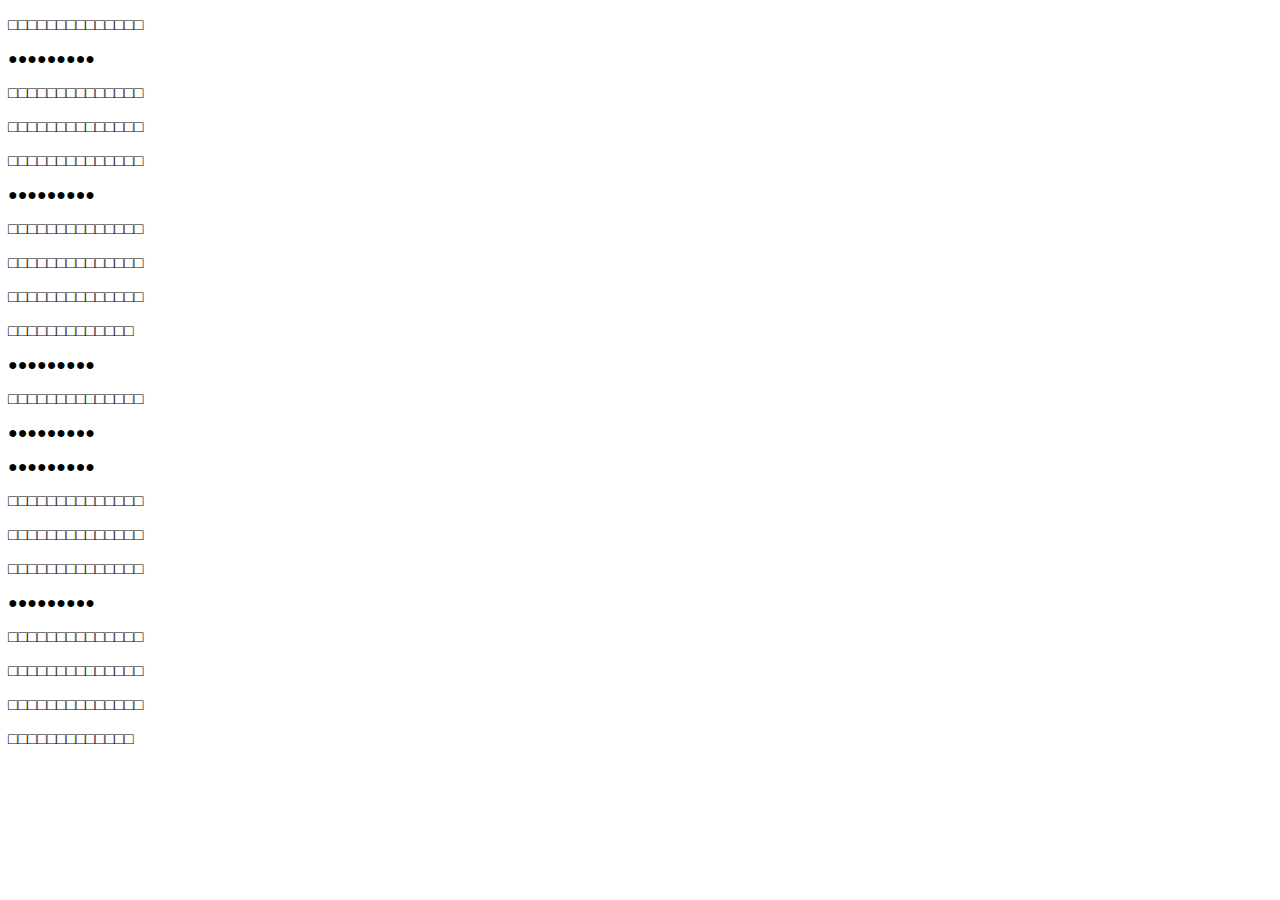
<file: index.html>
<!DOCTYPE html>
<html>
<head>
	<link rel="stylesheet" type="text/css" href="C:\Users\Nick\Documents\WebsiteWorkspace\interpolate\css\firstPage.css">
	<title>Interpolation Station</title>
	<meta charset="utf-8"/>
	<audio id = "myAudio">
		<source src="C:\Users\Nick\Documents\WebsiteWorkspace\interpolate\AudioClips\pageFlip.mp3" type="audio/mpeg">
	</audio>
</head>
<body>
	<div id = bookHolder>
		<div id = bookCover>
			<div id = bookSpine></div>
		</div>
		<div id = pageOne></div>
		<div>
			<div id = pageThreeLeft>
				<p id = 'boxOne'>&#9633;&#9633;&#9633;&#9633;&#9633;&#9633;&#9633;&#9633;&#9633;&#9633;&#9633;&#9633;&#9633;&#9633;</p>
				<div id = tutorialClick></div>
				<p class = 'interpolateText'>&#9679;&#9679;&#9679;&#9679;&#9679;&#9679;&#9679;&#9679;&#9679;</p>
				<p class = textLines>&#9633;&#9633;&#9633;&#9633;&#9633;&#9633;&#9633;&#9633;&#9633;&#9633;&#9633;&#9633;&#9633;&#9633;</p>
				<p class = textLines>&#9633;&#9633;&#9633;&#9633;&#9633;&#9633;&#9633;&#9633;&#9633;&#9633;&#9633;&#9633;&#9633;&#9633;</p>
				<p class = textLines>&#9633;&#9633;&#9633;&#9633;&#9633;&#9633;&#9633;&#9633;&#9633;&#9633;&#9633;&#9633;&#9633;&#9633;</p>
				<div id = tutorialClickTwo></div>
				<p class = 'interpolateText' ">&#9679;&#9679;&#9679;&#9679;&#9679;&#9679;&#9679;&#9679;&#9679;</p>
				<p class = textLines>&#9633;&#9633;&#9633;&#9633;&#9633;&#9633;&#9633;&#9633;&#9633;&#9633;&#9633;&#9633;&#9633;&#9633;</p>
				<p class = textLines>&#9633;&#9633;&#9633;&#9633;&#9633;&#9633;&#9633;&#9633;&#9633;&#9633;&#9633;&#9633;&#9633;&#9633;</p>
				<p class = textLines>&#9633;&#9633;&#9633;&#9633;&#9633;&#9633;&#9633;&#9633;&#9633;&#9633;&#9633;&#9633;&#9633;&#9633;</p>
				<p class = textLines>&#9633;&#9633;&#9633;&#9633;&#9633;&#9633;&#9633;&#9633;&#9633;&#9633;&#9633;&#9633;&#9633;</p>
				<div id = tutorialClickThree></div>
				<p class = 'interpolateText' ">&#9679;&#9679;&#9679;&#9679;&#9679;&#9679;&#9679;&#9679;&#9679;</p>
			</div>
			<div id = pageThreeRight>
				<p id = 'boxOne'>&#9633;&#9633;&#9633;&#9633;&#9633;&#9633;&#9633;&#9633;&#9633;&#9633;&#9633;&#9633;&#9633;&#9633;</p>
				<div id = tutorialClickFour></div>
				<p class = 'interpolateText'>&#9679;&#9679;&#9679;&#9679;&#9679;&#9679;&#9679;&#9679;&#9679;</p>
				<div id = tutorialClickFive></div>
				<p class = 'interpolateText' >&#9679;&#9679;&#9679;&#9679;&#9679;&#9679;&#9679;&#9679;&#9679;</p>
				<p class = textLines>&#9633;&#9633;&#9633;&#9633;&#9633;&#9633;&#9633;&#9633;&#9633;&#9633;&#9633;&#9633;&#9633;&#9633;</p>
				<p class = textLines>&#9633;&#9633;&#9633;&#9633;&#9633;&#9633;&#9633;&#9633;&#9633;&#9633;&#9633;&#9633;&#9633;&#9633;</p>
				<p class = textLines>&#9633;&#9633;&#9633;&#9633;&#9633;&#9633;&#9633;&#9633;&#9633;&#9633;&#9633;&#9633;&#9633;&#9633;</p>
				<div id = tutorialClickSix></div>
				<p class = 'interpolateText' >&#9679;&#9679;&#9679;&#9679;&#9679;&#9679;&#9679;&#9679;&#9679;</p>
				<p class = textLines>&#9633;&#9633;&#9633;&#9633;&#9633;&#9633;&#9633;&#9633;&#9633;&#9633;&#9633;&#9633;&#9633;&#9633;</p>
				<p class = textLines>&#9633;&#9633;&#9633;&#9633;&#9633;&#9633;&#9633;&#9633;&#9633;&#9633;&#9633;&#9633;&#9633;&#9633;</p>
				<p class = textLines>&#9633;&#9633;&#9633;&#9633;&#9633;&#9633;&#9633;&#9633;&#9633;&#9633;&#9633;&#9633;&#9633;&#9633;</p>
				<p class = textLines>&#9633;&#9633;&#9633;&#9633;&#9633;&#9633;&#9633;&#9633;&#9633;&#9633;&#9633;&#9633;&#9633;</p>
			</div>
	</div>
		<div id = pageTwo></div>
		<div id = bookmark></div>
		
	</div>
	<div class = nextButton onclick="loadLevelTwo();"></div>
</body>
<script type="text/javascript" src = 'C:\Users\Nick\Documents\WebsiteWorkspace\interpolate\js\main.js'></script>
</html>
</file>
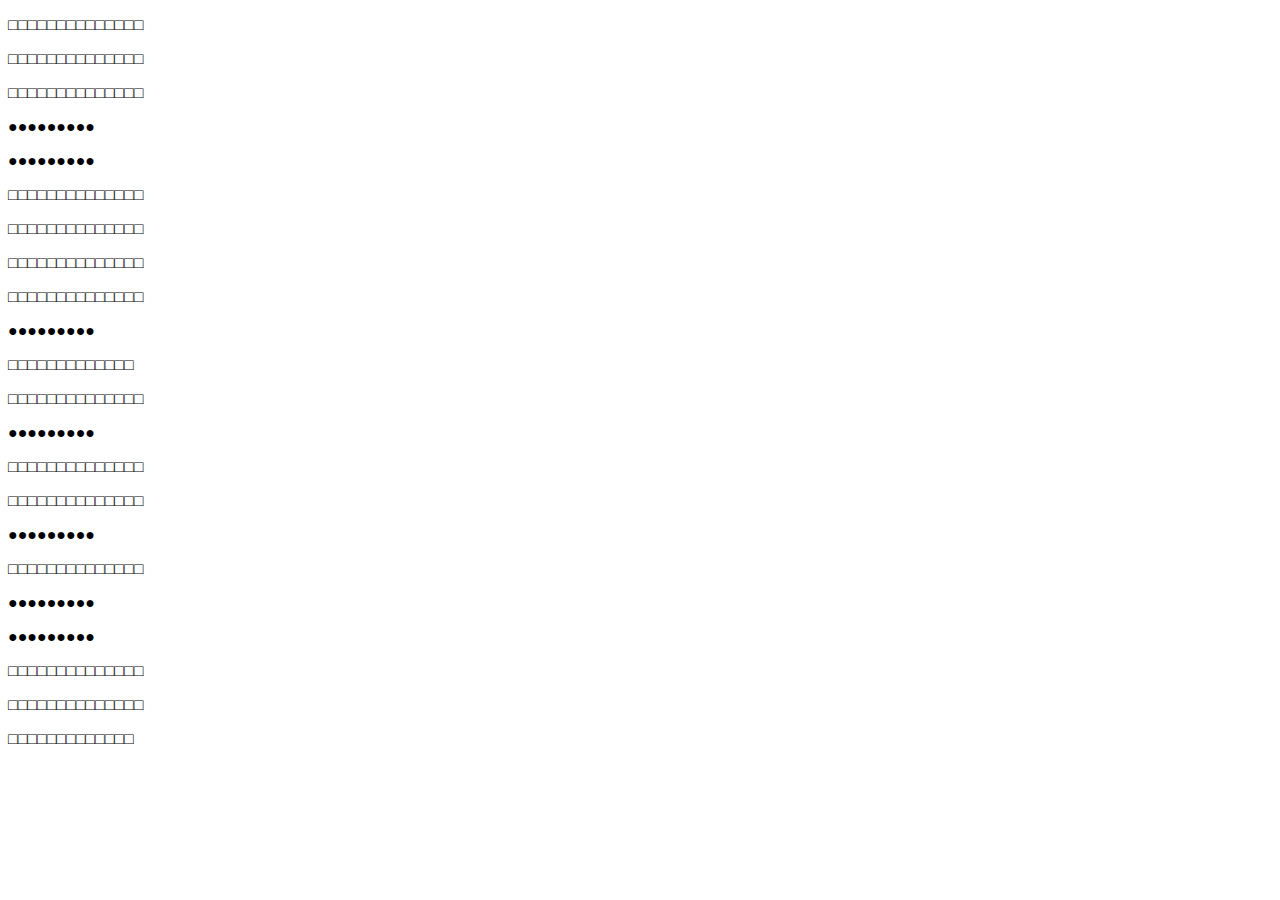
<file: webpages/LevelFour.html>
<!DOCTYPE html>
<html>
<head>
	<link rel="stylesheet" type="text/css" href="C:\Users\Nick\Documents\WebsiteWorkspace\interpolate\css\firstPage.css">
	<title>Interpolation Station</title>
	<audio id = "myAudio">
		<source src="C:\Users\Nick\Documents\WebsiteWorkspace\interpolate\AudioClips\pageFlip.mp3" type="audio/mpeg">
	</audio>
</head>
<body>
	<div id = bookHolder>
		<div id = bookCover>
			<div id = bookSpine></div>
		</div>
		<div id = pageOne></div>
		<div>
			<div id = pageThreeLeft>
				<p id = 'boxOne'>&#9633;&#9633;&#9633;&#9633;&#9633;&#9633;&#9633;&#9633;&#9633;&#9633;&#9633;&#9633;&#9633;&#9633;</p>
				<p class = textLines>&#9633;&#9633;&#9633;&#9633;&#9633;&#9633;&#9633;&#9633;&#9633;&#9633;&#9633;&#9633;&#9633;&#9633;</p>
				<p class = textLines>&#9633;&#9633;&#9633;&#9633;&#9633;&#9633;&#9633;&#9633;&#9633;&#9633;&#9633;&#9633;&#9633;&#9633;</p>
				<p class = 'interpolateText' >&#9679;&#9679;&#9679;&#9679;&#9679;&#9679;&#9679;&#9679;&#9679;</p>
				<p class = 'interpolateText' >&#9679;&#9679;&#9679;&#9679;&#9679;&#9679;&#9679;&#9679;&#9679;</p>
				<p class = textLines>&#9633;&#9633;&#9633;&#9633;&#9633;&#9633;&#9633;&#9633;&#9633;&#9633;&#9633;&#9633;&#9633;&#9633;</p>
				<p class = textLines>&#9633;&#9633;&#9633;&#9633;&#9633;&#9633;&#9633;&#9633;&#9633;&#9633;&#9633;&#9633;&#9633;&#9633;</p>
				<p class = textLines>&#9633;&#9633;&#9633;&#9633;&#9633;&#9633;&#9633;&#9633;&#9633;&#9633;&#9633;&#9633;&#9633;&#9633;</p>
				<p class = textLines>&#9633;&#9633;&#9633;&#9633;&#9633;&#9633;&#9633;&#9633;&#9633;&#9633;&#9633;&#9633;&#9633;&#9633;</p>
				<p class = 'interpolateText' ">&#9679;&#9679;&#9679;&#9679;&#9679;&#9679;&#9679;&#9679;&#9679;</p>
				<p class = textLines>&#9633;&#9633;&#9633;&#9633;&#9633;&#9633;&#9633;&#9633;&#9633;&#9633;&#9633;&#9633;&#9633;</p>
			</div>
			<div id = pageThreeRight>
				<p class = textLines>&#9633;&#9633;&#9633;&#9633;&#9633;&#9633;&#9633;&#9633;&#9633;&#9633;&#9633;&#9633;&#9633;&#9633;</p>
				<p class = 'interpolateText' >&#9679;&#9679;&#9679;&#9679;&#9679;&#9679;&#9679;&#9679;&#9679;</p>
				<p class = textLines>&#9633;&#9633;&#9633;&#9633;&#9633;&#9633;&#9633;&#9633;&#9633;&#9633;&#9633;&#9633;&#9633;&#9633;</p>
				<p class = textLines>&#9633;&#9633;&#9633;&#9633;&#9633;&#9633;&#9633;&#9633;&#9633;&#9633;&#9633;&#9633;&#9633;&#9633;</p>
				<p class = 'interpolateText' >&#9679;&#9679;&#9679;&#9679;&#9679;&#9679;&#9679;&#9679;&#9679;</p>
				<p class = textLines>&#9633;&#9633;&#9633;&#9633;&#9633;&#9633;&#9633;&#9633;&#9633;&#9633;&#9633;&#9633;&#9633;&#9633;</p>
				<p class = 'interpolateText' >&#9679;&#9679;&#9679;&#9679;&#9679;&#9679;&#9679;&#9679;&#9679;</p>
				<p class = 'interpolateText' >&#9679;&#9679;&#9679;&#9679;&#9679;&#9679;&#9679;&#9679;&#9679;</p>
				<p class = textLines>&#9633;&#9633;&#9633;&#9633;&#9633;&#9633;&#9633;&#9633;&#9633;&#9633;&#9633;&#9633;&#9633;&#9633;</p>
				<p class = textLines>&#9633;&#9633;&#9633;&#9633;&#9633;&#9633;&#9633;&#9633;&#9633;&#9633;&#9633;&#9633;&#9633;&#9633;</p>
				<p class = textLines>&#9633;&#9633;&#9633;&#9633;&#9633;&#9633;&#9633;&#9633;&#9633;&#9633;&#9633;&#9633;&#9633;</p>
			</div>
	</div>
		<div id = pageTwo></div>
		<div id = bookmark></div>
		
	</div>
	<div class = nextButton onclick="loadReplayScreen()"></div>
</body>
<script type="text/javascript" src = 'C:\Users\Nick\Documents\WebsiteWorkspace\interpolate\js\main.js'></script>
</html>
</file>
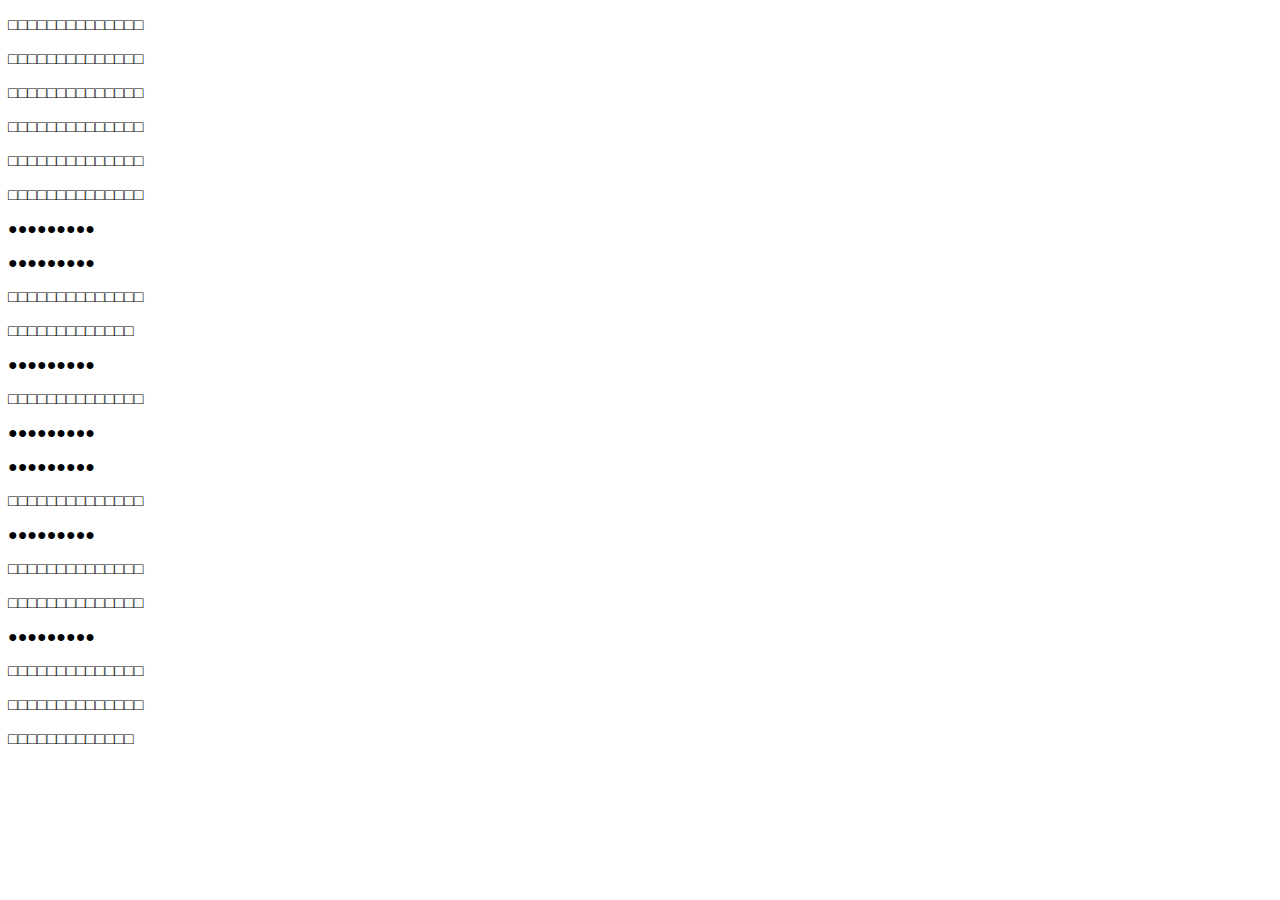
<file: webpages/LevelThree.html>
<!DOCTYPE html>
<html>
<head>
	<link rel="stylesheet" type="text/css" href="C:\Users\Nick\Documents\WebsiteWorkspace\interpolate\css\firstPage.css">
	<title>Interpolation Station</title>
	<audio id = "myAudio">
		<source src="C:\Users\Nick\Documents\WebsiteWorkspace\interpolate\AudioClips\pageFlip.mp3" type="audio/mpeg">
	</audio>
</head>
<body>
	<div id = bookHolder>
		<div id = bookCover>
			<div id = bookSpine></div>
		</div>
		<div id = pageOne></div>
		<div>
			<div id = pageThreeLeft>
				<p id = 'boxOne'>&#9633;&#9633;&#9633;&#9633;&#9633;&#9633;&#9633;&#9633;&#9633;&#9633;&#9633;&#9633;&#9633;&#9633;</p>
				<p class = textLines>&#9633;&#9633;&#9633;&#9633;&#9633;&#9633;&#9633;&#9633;&#9633;&#9633;&#9633;&#9633;&#9633;&#9633;</p>
				<p class = textLines>&#9633;&#9633;&#9633;&#9633;&#9633;&#9633;&#9633;&#9633;&#9633;&#9633;&#9633;&#9633;&#9633;&#9633;</p>
				<p class = textLines>&#9633;&#9633;&#9633;&#9633;&#9633;&#9633;&#9633;&#9633;&#9633;&#9633;&#9633;&#9633;&#9633;&#9633;</p>
				<p class = textLines>&#9633;&#9633;&#9633;&#9633;&#9633;&#9633;&#9633;&#9633;&#9633;&#9633;&#9633;&#9633;&#9633;&#9633;</p>
				<p class = textLines>&#9633;&#9633;&#9633;&#9633;&#9633;&#9633;&#9633;&#9633;&#9633;&#9633;&#9633;&#9633;&#9633;&#9633;</p>
				<p class = 'interpolateText' >&#9679;&#9679;&#9679;&#9679;&#9679;&#9679;&#9679;&#9679;&#9679;</p>
				<p class = 'interpolateText' >&#9679;&#9679;&#9679;&#9679;&#9679;&#9679;&#9679;&#9679;&#9679;</p>
				<p class = textLines>&#9633;&#9633;&#9633;&#9633;&#9633;&#9633;&#9633;&#9633;&#9633;&#9633;&#9633;&#9633;&#9633;&#9633;</p>
				<p class = textLines>&#9633;&#9633;&#9633;&#9633;&#9633;&#9633;&#9633;&#9633;&#9633;&#9633;&#9633;&#9633;&#9633;</p>
				<p class = 'interpolateText' ">&#9679;&#9679;&#9679;&#9679;&#9679;&#9679;&#9679;&#9679;&#9679;</p>
			</div>
			<div id = pageThreeRight>
				<p class = textLines>&#9633;&#9633;&#9633;&#9633;&#9633;&#9633;&#9633;&#9633;&#9633;&#9633;&#9633;&#9633;&#9633;&#9633;</p>
				<p class = 'interpolateText' >&#9679;&#9679;&#9679;&#9679;&#9679;&#9679;&#9679;&#9679;&#9679;</p>
				<p class = 'interpolateText' >&#9679;&#9679;&#9679;&#9679;&#9679;&#9679;&#9679;&#9679;&#9679;</p>
				<p class = textLines>&#9633;&#9633;&#9633;&#9633;&#9633;&#9633;&#9633;&#9633;&#9633;&#9633;&#9633;&#9633;&#9633;&#9633;</p>
				<p class = 'interpolateText' >&#9679;&#9679;&#9679;&#9679;&#9679;&#9679;&#9679;&#9679;&#9679;</p>
				<p class = textLines>&#9633;&#9633;&#9633;&#9633;&#9633;&#9633;&#9633;&#9633;&#9633;&#9633;&#9633;&#9633;&#9633;&#9633;</p>
				<p class = textLines>&#9633;&#9633;&#9633;&#9633;&#9633;&#9633;&#9633;&#9633;&#9633;&#9633;&#9633;&#9633;&#9633;&#9633;</p>
				<p class = 'interpolateText' >&#9679;&#9679;&#9679;&#9679;&#9679;&#9679;&#9679;&#9679;&#9679;</p>
				<p class = textLines>&#9633;&#9633;&#9633;&#9633;&#9633;&#9633;&#9633;&#9633;&#9633;&#9633;&#9633;&#9633;&#9633;&#9633;</p>
				<p class = textLines>&#9633;&#9633;&#9633;&#9633;&#9633;&#9633;&#9633;&#9633;&#9633;&#9633;&#9633;&#9633;&#9633;&#9633;</p>
				<p class = textLines>&#9633;&#9633;&#9633;&#9633;&#9633;&#9633;&#9633;&#9633;&#9633;&#9633;&#9633;&#9633;&#9633;</p>
			</div>
	</div>
		<div id = pageTwo></div>
		<div id = bookmark></div>
		
	</div>
	<div class = nextButton onclick="loadLevelFour()"></div>
</body>
<script type="text/javascript" src = 'C:\Users\Nick\Documents\WebsiteWorkspace\interpolate\js\main.js'></script>
</html>
</file>
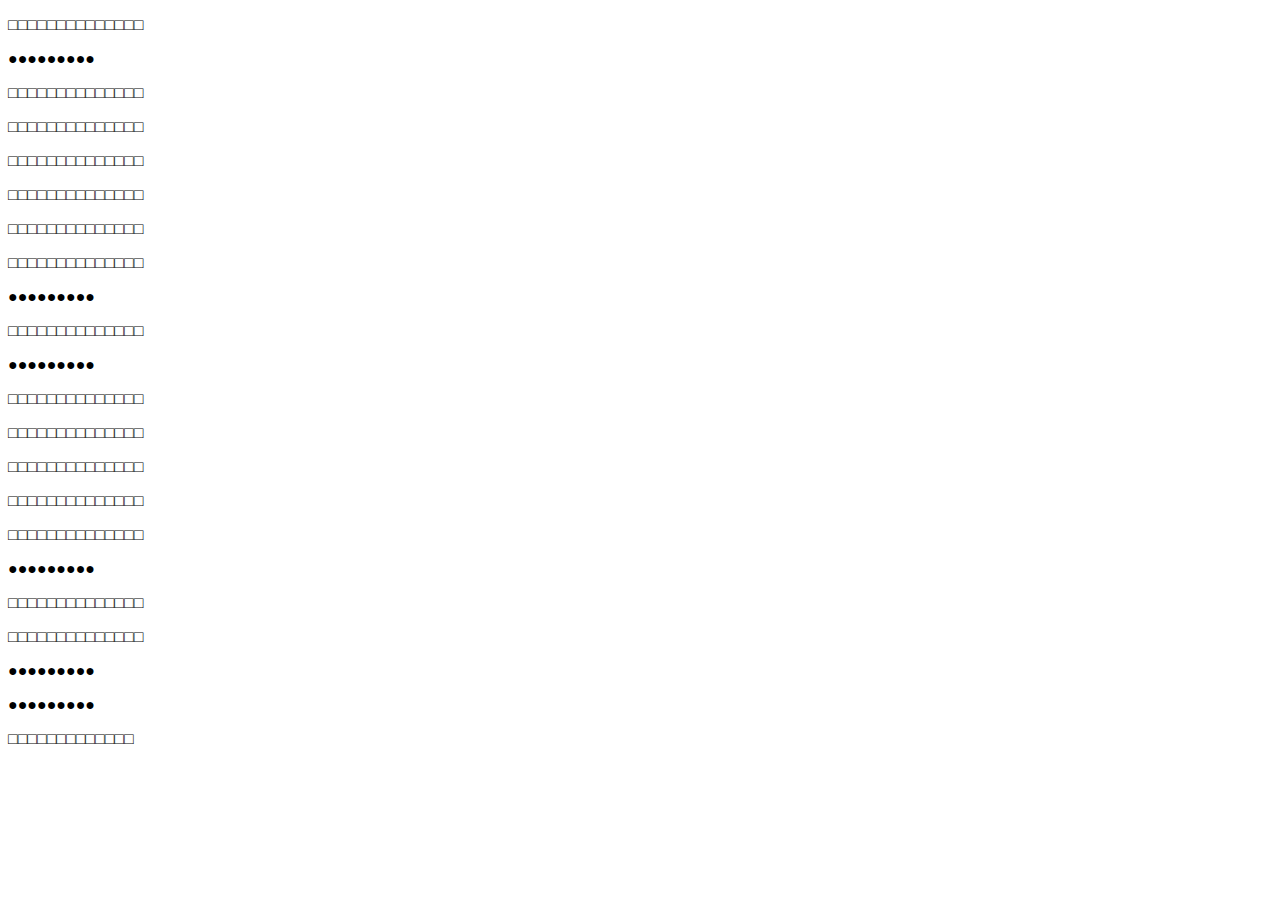
<file: webpages/LevelTwo.html>
<!DOCTYPE html>
<html>
<head>
	<link rel="stylesheet" type="text/css" href="C:\Users\Nick\Documents\WebsiteWorkspace\interpolate\css\firstPage.css">
	<title>Interpolation Station</title>
	<audio id = "myAudio">
		<source src="C:\Users\Nick\Documents\WebsiteWorkspace\interpolate\AudioClips\pageFlip.mp3" type="audio/mpeg">
	</audio>
</head>
<body>
	<div id = bookHolder>
		<div id = bookCover>
			<div id = bookSpine></div>
		</div>
		<div id = pageOne></div>
		<div>
			<div id = pageThreeLeft>
				<p class = textLines>&#9633;&#9633;&#9633;&#9633;&#9633;&#9633;&#9633;&#9633;&#9633;&#9633;&#9633;&#9633;&#9633;&#9633;</p>
				<p class = 'interpolateText' ">&#9679;&#9679;&#9679;&#9679;&#9679;&#9679;&#9679;&#9679;&#9679;</p>
				<p class = textLines>&#9633;&#9633;&#9633;&#9633;&#9633;&#9633;&#9633;&#9633;&#9633;&#9633;&#9633;&#9633;&#9633;&#9633;</p>
				<p class = textLines>&#9633;&#9633;&#9633;&#9633;&#9633;&#9633;&#9633;&#9633;&#9633;&#9633;&#9633;&#9633;&#9633;&#9633;</p>
				<p class = textLines>&#9633;&#9633;&#9633;&#9633;&#9633;&#9633;&#9633;&#9633;&#9633;&#9633;&#9633;&#9633;&#9633;&#9633;</p>
				<p class = textLines>&#9633;&#9633;&#9633;&#9633;&#9633;&#9633;&#9633;&#9633;&#9633;&#9633;&#9633;&#9633;&#9633;&#9633;</p>
				<p class = textLines>&#9633;&#9633;&#9633;&#9633;&#9633;&#9633;&#9633;&#9633;&#9633;&#9633;&#9633;&#9633;&#9633;&#9633;</p>
				<p class = textLines>&#9633;&#9633;&#9633;&#9633;&#9633;&#9633;&#9633;&#9633;&#9633;&#9633;&#9633;&#9633;&#9633;&#9633;</p>
				<p class = 'interpolateText' ">&#9679;&#9679;&#9679;&#9679;&#9679;&#9679;&#9679;&#9679;&#9679;</p>
				<p class = textLines>&#9633;&#9633;&#9633;&#9633;&#9633;&#9633;&#9633;&#9633;&#9633;&#9633;&#9633;&#9633;&#9633;&#9633;</p>
				<p class = 'interpolateText' ">&#9679;&#9679;&#9679;&#9679;&#9679;&#9679;&#9679;&#9679;&#9679;</p>
				
				
			</div>
			<div id = pageThreeRight>
				<p id = 'boxOne'>&#9633;&#9633;&#9633;&#9633;&#9633;&#9633;&#9633;&#9633;&#9633;&#9633;&#9633;&#9633;&#9633;&#9633;</p>
				<p class = textLines>&#9633;&#9633;&#9633;&#9633;&#9633;&#9633;&#9633;&#9633;&#9633;&#9633;&#9633;&#9633;&#9633;&#9633;</p>
				<p class = textLines>&#9633;&#9633;&#9633;&#9633;&#9633;&#9633;&#9633;&#9633;&#9633;&#9633;&#9633;&#9633;&#9633;&#9633;</p>
				<p class = textLines>&#9633;&#9633;&#9633;&#9633;&#9633;&#9633;&#9633;&#9633;&#9633;&#9633;&#9633;&#9633;&#9633;&#9633;</p>
				<p class = textLines>&#9633;&#9633;&#9633;&#9633;&#9633;&#9633;&#9633;&#9633;&#9633;&#9633;&#9633;&#9633;&#9633;&#9633;</p>
				<p class = 'interpolateText' ">&#9679;&#9679;&#9679;&#9679;&#9679;&#9679;&#9679;&#9679;&#9679;</p>
				<p class = textLines>&#9633;&#9633;&#9633;&#9633;&#9633;&#9633;&#9633;&#9633;&#9633;&#9633;&#9633;&#9633;&#9633;&#9633;</p>
				<p class = textLines>&#9633;&#9633;&#9633;&#9633;&#9633;&#9633;&#9633;&#9633;&#9633;&#9633;&#9633;&#9633;&#9633;&#9633;</p>
				<p class = 'interpolateText' ">&#9679;&#9679;&#9679;&#9679;&#9679;&#9679;&#9679;&#9679;&#9679;</p>
				<p class = 'interpolateText' ">&#9679;&#9679;&#9679;&#9679;&#9679;&#9679;&#9679;&#9679;&#9679;</p>
				<p class = textLines>&#9633;&#9633;&#9633;&#9633;&#9633;&#9633;&#9633;&#9633;&#9633;&#9633;&#9633;&#9633;&#9633;</p>
			</div>
	</div>
		<div id = pageTwo></div>
		<div id = bookmark></div>
		
	</div>
	<div class = nextButton onclick="loadLevelThree()"></div>
</body>
<script type="text/javascript" src = 'C:\Users\Nick\Documents\WebsiteWorkspace\interpolate\js\main.js'></script>
</html>
</file>
